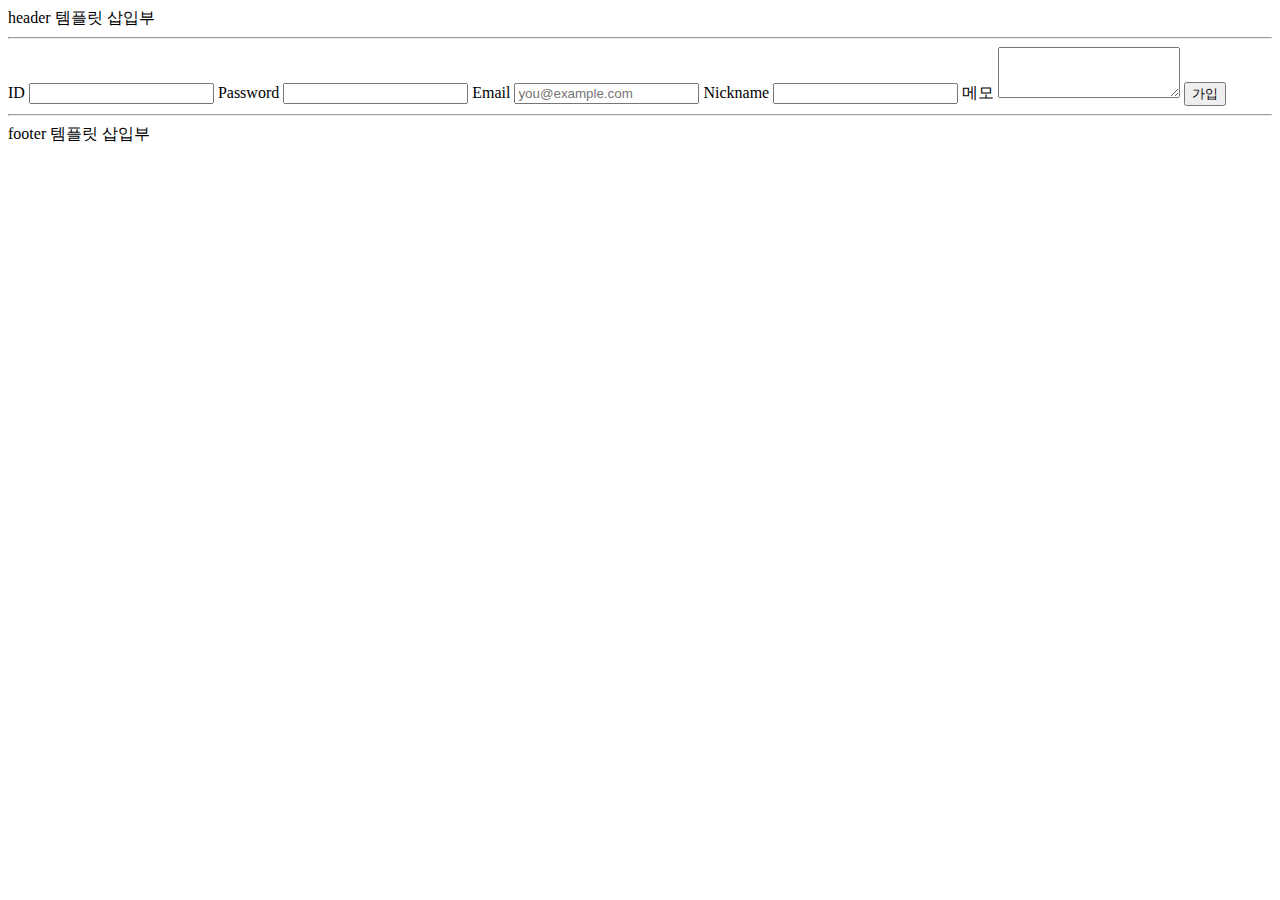
<file: src/main/resources/templates/sign-up.html>
<!DOCTYPE html>
<html lang="en">
<head>
    <meta charset="UTF-8">
    <title>회원 가입</title>
</head>
<body>
<header>
    header 템플릿 삽입부
    <hr>
</header>

<form>
    <label for="userId">ID</label>
    <input id="userId" type="text" required>
    <label for="password">Password</label>
    <input id="password" type="password" required>
    <label for="email">Email</label>
    <input id="email" type="email" placeholder="you@example.com">
    <label for="nickname">Nickname</label>
    <input id="nickname" type="text">
    <label for="memo">메모</label>
    <textarea id="memo" rows="3"></textarea>
    <button type="submit">가입</button>
</form>

<footer>
    <hr>
    footer 템플릿 삽입부
</footer>

</body>
</html>
</file>
